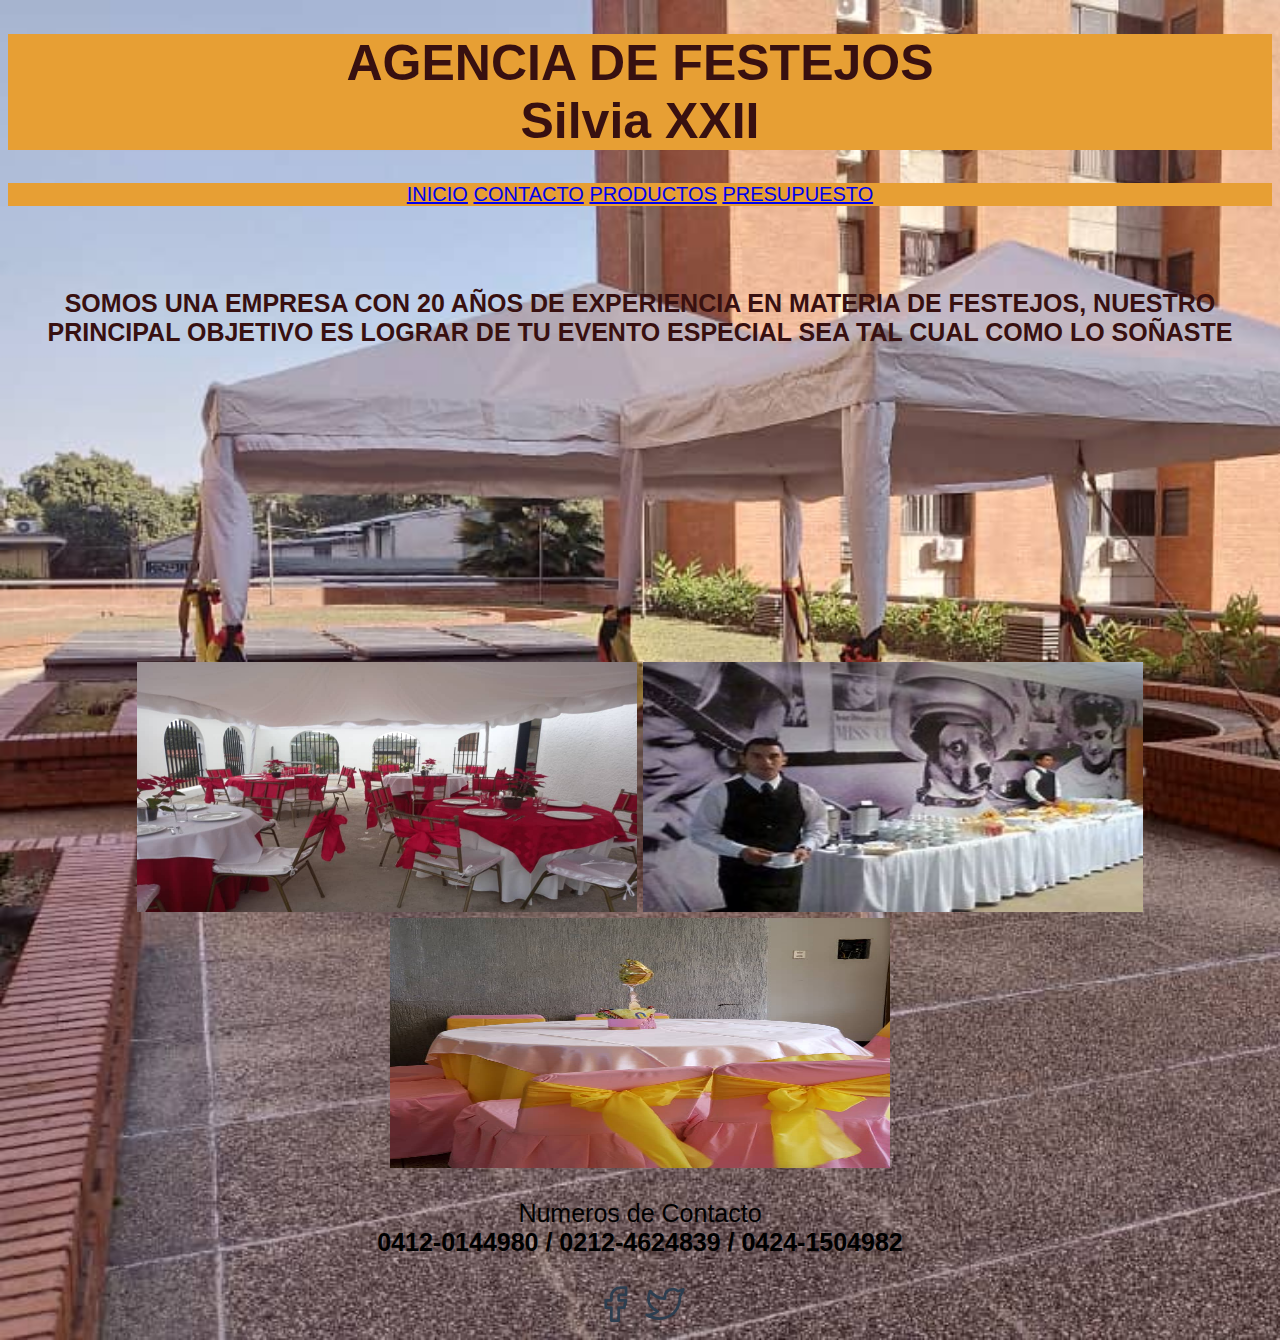
<file: index.html>
<!DOCTYPE html>
<html lang="en">
<head>
    <meta charset="UTF-8">
    <meta http-equiv="X-UA-Compatible" content="IE=edge">
    <meta name="viewport" content="width=device-width, initial-scale=1.0">
    <link rel="stylesheet" href="css/styles.css">
    <title>Agencia de Festejo Silvia XXII</title>
</head>
<header class="titulo">
    <h1>AGENCIA DE FESTEJOS <br> Silvia XXII</h1>
</header>
<nav>
    <a href="index.html">INICIO</a>
    <a href="contacto.html">CONTACTO</a>
    <a href="Productos.html">PRODUCTOS</a>
    <a href="Presupuesto.html">PRESUPUESTO</a>
</nav>

<body class="fondo">
    <br>
    <br>
    <p class="parrafo"><b>SOMOS UNA EMPRESA CON 20 AÑOS DE EXPERIENCIA EN MATERIA DE FESTEJOS, NUESTRO PRINCIPAL OBJETIVO ES LOGRAR DE TU EVENTO ESPECIAL 
        SEA TAL CUAL COMO LO SOÑASTE</b></p>
        <br>
        <br>
        <br>
        <br>
        <br>
        <br>
        <br>
        <br>
        <br>
        <br>

    <img src="img/fondo.jpg" alt="Error" width="500" height="250" borde=1>
    <img src="img/mesonero.jfif" alt="Error" width="500" height="250" borde=1>
    <img src="img/mesaarmada.jpg" alt="Error" width="500" height="250" >
    <br>
    <p>Numeros de Contacto <br>
        <b>0412-0144980    
          / 0212-4624839     
          / 0424-1504982</b>        
   </p>
   <svg xmlns="http://www.w3.org/2000/svg" class="icon icon-tabler icon-tabler-brand-facebook" width="44" height="44" viewBox="0 0 24 24" stroke-width="1.5" stroke="#2c3e50" fill="none" stroke-linecap="round" stroke-linejoin="round">
       <path stroke="none" d="M0 0h24v24H0z" fill="none"/>
       <path d="M7 10v4h3v7h4v-7h3l1 -4h-4v-2a1 1 0 0 1 1 -1h3v-4h-3a5 5 0 0 0 -5 5v2h-3" />
     </svg>
     <svg xmlns="http://www.w3.org/2000/svg" class="icon icon-tabler icon-tabler-brand-twitter" width="44" height="44" viewBox="0 0 24 24" stroke-width="1.5" stroke="#2c3e50" fill="none" stroke-linecap="round" stroke-linejoin="round">
       <path stroke="none" d="M0 0h24v24H0z" fill="none"/>
       <path d="M22 4.01c-1 .49 -1.98 .689 -3 .99c-1.121 -1.265 -2.783 -1.335 -4.38 -.737s-2.643 2.06 -2.62 3.737v1c-3.245 .083 -6.135 -1.395 -8 -4c0 0 -4.182 7.433 4 11c-1.872 1.247 -3.739 2.088 -6 2c3.308 1.803 6.913 2.423 10.034 1.517c3.58 -1.04 6.522 -3.723 7.651 -7.742a13.84 13.84 0 0 0 .497 -3.753c-.002 -.249 1.51 -2.772 1.818 -4.013z" />
     </svg>
    
    
</body>
</html>
</file>
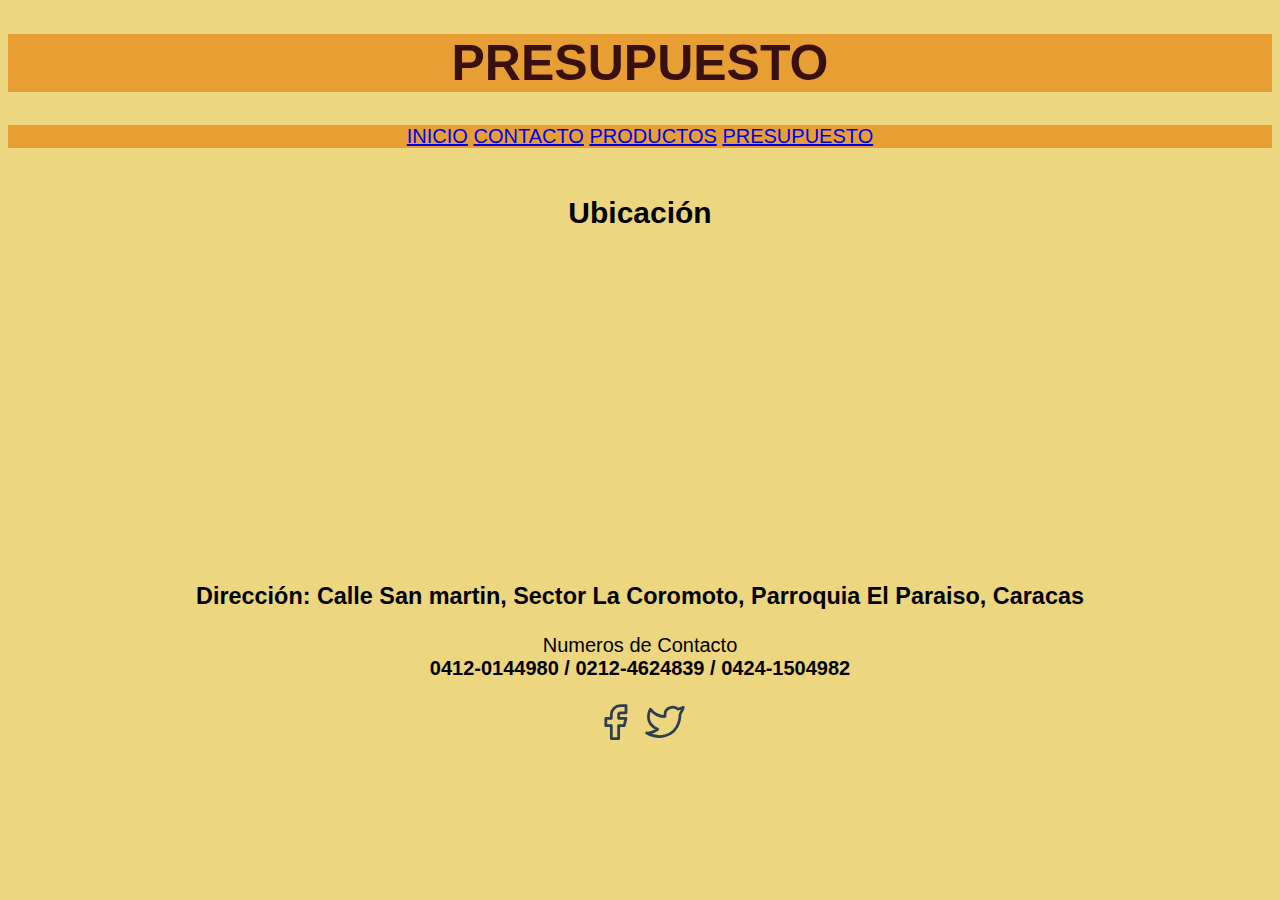
<file: contacto.html>
<!DOCTYPE html>
<html lang="en">
<head>
    <meta charset="UTF-8">
    <meta http-equiv="X-UA-Compatible" content="IE=edge">
    <meta name="viewport" content="width=device-width, initial-scale=1.0">
    <link rel="stylesheet" href="css/styles.css">
    <title>Agencia de Festejo Silvia XXII</title>
</head>
<header class="titulo">
    <h1>PRESUPUESTO</h1>
</header>
<nav>
    <a href="index.html">INICIO</a>
    <a href="contacto.html">CONTACTO</a>
    <a href="Productos.html">PRODUCTOS</a>
    <a href="Presupuesto.html">PRESUPUESTO</a>
</nav>
<body class="fondoProductos">
    <br>
    <h2>Ubicación</h2>
    <iframe src="https://www.google.com/maps/embed?pb=!1m18!1m12!1m3!1d1961.5734826105556!2d-66.94407234196231!3d10.489078635519178!2m3!1f0!2f0!3f0!3m2!1i1024!2i768!4f13.1!3m3!1m2!1s0x0%3A0xa35a1a26d13abfef!2zMTDCsDI5JzIwLjciTiA2NsKwNTYnMzQuNyJX!5e0!3m2!1ses-419!2sar!4v1648128867991!5m2!1ses-419!2sar"
     width="600" height="300" style="border:0;" allowfullscreen="" loading="lazy"></iframe>
     <h3>Dirección: Calle San martin, Sector La Coromoto, Parroquia El Paraiso, Caracas</h3>
    <p>Numeros de Contacto <br>
         <b>0412-0144980    
           / 0212-4624839     
           / 0424-1504982</b>        
    </p>
    <svg xmlns="http://www.w3.org/2000/svg" class="icon icon-tabler icon-tabler-brand-facebook" width="44" height="44" viewBox="0 0 24 24" stroke-width="1.5" stroke="#2c3e50" fill="none" stroke-linecap="round" stroke-linejoin="round">
        <path stroke="none" d="M0 0h24v24H0z" fill="none"/>
        <path d="M7 10v4h3v7h4v-7h3l1 -4h-4v-2a1 1 0 0 1 1 -1h3v-4h-3a5 5 0 0 0 -5 5v2h-3" />
      </svg>
      <svg xmlns="http://www.w3.org/2000/svg" class="icon icon-tabler icon-tabler-brand-twitter" width="44" height="44" viewBox="0 0 24 24" stroke-width="1.5" stroke="#2c3e50" fill="none" stroke-linecap="round" stroke-linejoin="round">
        <path stroke="none" d="M0 0h24v24H0z" fill="none"/>
        <path d="M22 4.01c-1 .49 -1.98 .689 -3 .99c-1.121 -1.265 -2.783 -1.335 -4.38 -.737s-2.643 2.06 -2.62 3.737v1c-3.245 .083 -6.135 -1.395 -8 -4c0 0 -4.182 7.433 4 11c-1.872 1.247 -3.739 2.088 -6 2c3.308 1.803 6.913 2.423 10.034 1.517c3.58 -1.04 6.522 -3.723 7.651 -7.742a13.84 13.84 0 0 0 .497 -3.753c-.002 -.249 1.51 -2.772 1.818 -4.013z" />
      </svg>

    <br>

    
    
</body>
</html>
</file>
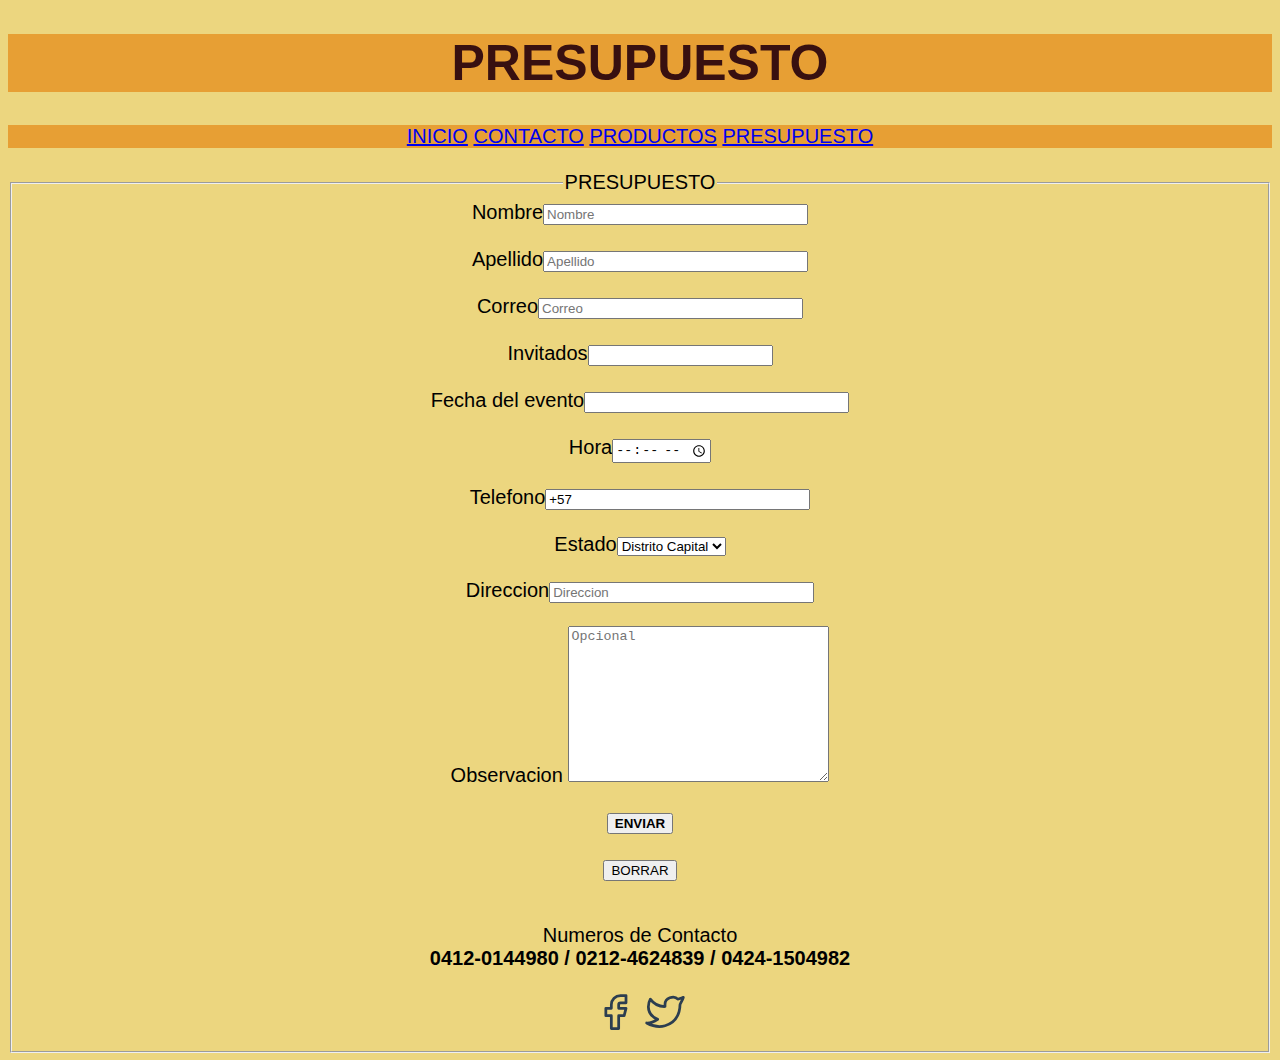
<file: Presupuesto.html>
<!DOCTYPE html>
<html lang="en">
<head>
    <meta charset="UTF-8">
    <meta http-equiv="X-UA-Compatible" content="IE=edge">
    <meta name="viewport" content="width=device-width, initial-scale=1.0">
    <link rel="stylesheet" href="css/styles.css">
    <title>Agencia de Festejo Silvia XXII</title>
</head>
<header class="titulo">
    <h1>PRESUPUESTO</h1>
</header>
<nav>
    <a href="index.html">INICIO</a>
    <a href="Contacto.html">CONTACTO</a>
    <a href="Productos.html">PRODUCTOS</a>
    <a href="Presupuesto.html">PRESUPUESTO</a>
</nav>
<body class="fondoProductos">
    <br>
    <form action="mailto: yainsycontreras@gmail.com" method="post" enctype="text/plain">
        <fieldset>
            <legend>PRESUPUESTO</legend>
            <div>
                Nombre<input type="text" name="nombre" placeholder="Nombre" size="30" maxlength="100">
                <br><br>
                Apellido<input type="text" name="apellido" placeholder="Apellido" size="30" maxlength="100">
                <br><br>                
                Correo<input type="imail" name="imail" placeholder="Correo" size="30" maxlength="100">    
                <br><br>
                Invitados<input type="number" name="invitados" size="30" maxlength="100">
                <br><br>
                Fecha del evento<input type="text" name="Fecha" size="30" maxlength="100">
                <br><br>
                Hora<input type="time" name="hora" size="30" maxlength="100">
                <br><br>
                Telefono<input type="tel" name="telefono" placeholder="Celular o local" size="30" maxlength="100" value="+57">
                <br><br>
                Estado<select name="Estado" id="Estado">
                    <option value="Distrito Capital">Distrito Capital</option>
                    <option value="Vargas">Vargas</option>
                    <option value="Miranda">Miranda</option>
                </select>
                <br><br>
                Direccion<input type="text" name="direccion" placeholder="Direccion" size="30" maxlength="100">
                <br><br>
                Observacion
                <textarea name="Observacion" id="" cols="30" rows="10" placeholder="Opcional"></textarea>
                <br><br>
                <button value="Ingresar"name="Enviar"><b>ENVIAR</b></button>
                <br><br>
                <input type="reset" value="BORRAR" name="Enviar">
                <br><br>
                <p>Numeros de Contacto <br>
                    <b>0412-0144980    
                      / 0212-4624839     
                      / 0424-1504982</b>        
               </p>
               <svg xmlns="http://www.w3.org/2000/svg" class="icon icon-tabler icon-tabler-brand-facebook" width="44" height="44" viewBox="0 0 24 24" stroke-width="1.5" stroke="#2c3e50" fill="none" stroke-linecap="round" stroke-linejoin="round">
                   <path stroke="none" d="M0 0h24v24H0z" fill="none"/>
                   <path d="M7 10v4h3v7h4v-7h3l1 -4h-4v-2a1 1 0 0 1 1 -1h3v-4h-3a5 5 0 0 0 -5 5v2h-3" />
                 </svg>
                 <svg xmlns="http://www.w3.org/2000/svg" class="icon icon-tabler icon-tabler-brand-twitter" width="44" height="44" viewBox="0 0 24 24" stroke-width="1.5" stroke="#2c3e50" fill="none" stroke-linecap="round" stroke-linejoin="round">
                   <path stroke="none" d="M0 0h24v24H0z" fill="none"/>
                   <path d="M22 4.01c-1 .49 -1.98 .689 -3 .99c-1.121 -1.265 -2.783 -1.335 -4.38 -.737s-2.643 2.06 -2.62 3.737v1c-3.245 .083 -6.135 -1.395 -8 -4c0 0 -4.182 7.433 4 11c-1.872 1.247 -3.739 2.088 -6 2c3.308 1.803 6.913 2.423 10.034 1.517c3.58 -1.04 6.522 -3.723 7.651 -7.742a13.84 13.84 0 0 0 .497 -3.753c-.002 -.249 1.51 -2.772 1.818 -4.013z" />
                 </svg>
            </div>
        </fieldset>
    </form>
   


    
    
    
</body>
</html>
</file>
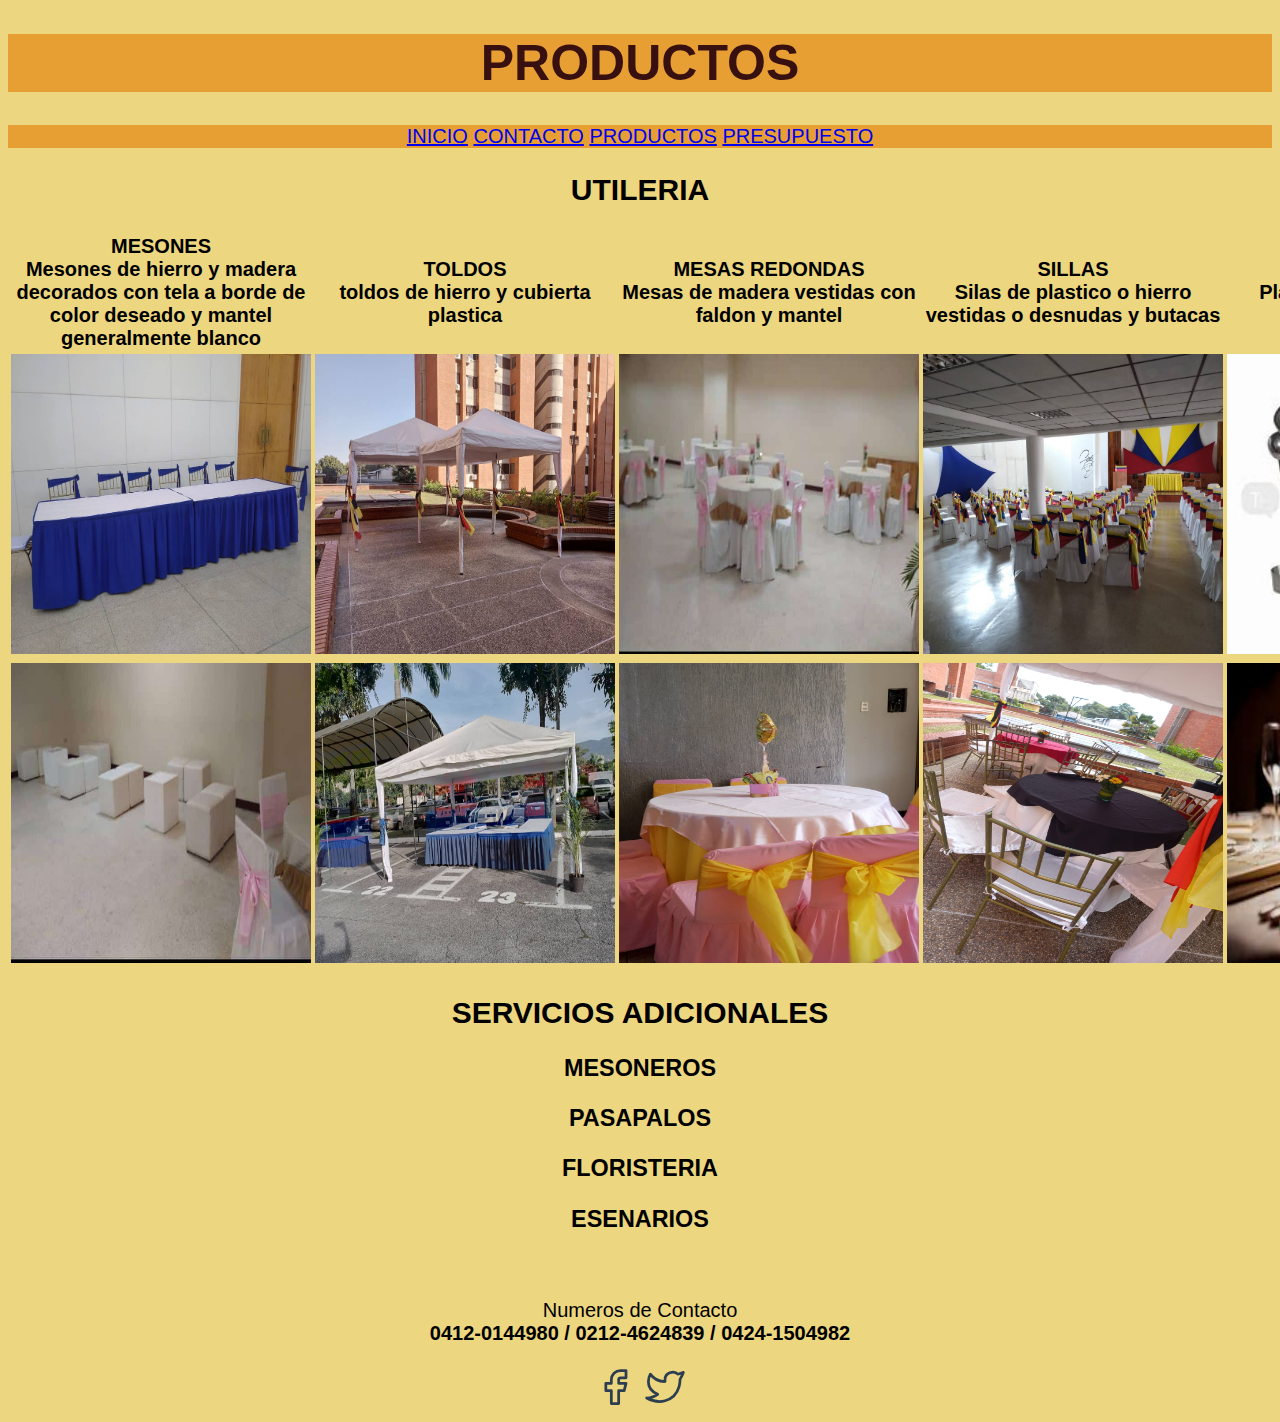
<file: Productos.html>
<!DOCTYPE html>
<html lang="en">
<head>
    <meta charset="UTF-8">
    <meta http-equiv="X-UA-Compatible" content="IE=edge">
    <meta name="viewport" content="width=device-width, initial-scale=1.0">
    <link rel="stylesheet" href="css/styles.css">
    <title>Agencia de Festejo Silvia XXII</title>
</head>
<header class="titulo">
    <h1>PRODUCTOS</h1>
</header>
<nav>
    <a href="index.html">INICIO</a>
    <a href="contacto.html">CONTACTO</a>
    <a href="Productos.html">PRODUCTOS</a>
    <a href="Presupuesto.html">PRESUPUESTO</a>
</nav>
<body class="fondoProductos">
    <h2>UTILERIA</h2>
    <table class="tabla"> 
        <tr>
            <th>MESONES <br>Mesones de hierro y madera decorados con tela a borde de color deseado y mantel generalmente blanco </th>
            <th>TOLDOS <br> toldos de hierro y cubierta plastica</th>
            <th>MESAS REDONDAS <br>Mesas de madera vestidas con faldon y mantel</th>
            <th>SILLAS<br>Silas de plastico o hierro vestidas o desnudas y butacas </th>
            <th>CRISTALERIA<br>Platos, copas, cubiertos, hieleras entre otros </th>
        </tr>
        <tr>
            <td><img src="img/mesones.jpg" width="300" height="300"></td>
            <td><img src="img/toldoterraza.jpg" width="300" height="300"></td>
            <td><img src="img/mesascirculares.jpg" width="300" height="300"></td>
            <td><img src="img/sillas.jpg" width="300" height="300"></td>
            <td><img src="img/hielera.jfif" width="300" height="300"></td>
        </tr>
        <tr>
            <td><img src="img/mesascuadrada.jpg" width="300" height="300"></td>
            <td><img src="img/toldocalle.jpg" width="300" height="300"></td>
            <td><img src="img/mesaarmada.jpg" width="300" height="300"></td>
            <td><img src="img/sillashierro.jpg" width="300" height="300"></td>
            <td><img src="img/cubiertos.jfif" width="300" height="300"></td>
        </tr>        
    </table>
    <h2>SERVICIOS ADICIONALES</h2>
    <h3>MESONEROS</h3>
    <h3>PASAPALOS</h3>
    <h3>FLORISTERIA</h3>
    <h3>ESENARIOS</h3>
    <br>
    <p>Numeros de Contacto <br>
        <b>0412-0144980    
          / 0212-4624839     
          / 0424-1504982</b>        
   </p>
   <svg xmlns="http://www.w3.org/2000/svg" class="icon icon-tabler icon-tabler-brand-facebook" width="44" height="44" viewBox="0 0 24 24" stroke-width="1.5" stroke="#2c3e50" fill="none" stroke-linecap="round" stroke-linejoin="round">
       <path stroke="none" d="M0 0h24v24H0z" fill="none"/>
       <path d="M7 10v4h3v7h4v-7h3l1 -4h-4v-2a1 1 0 0 1 1 -1h3v-4h-3a5 5 0 0 0 -5 5v2h-3" />
     </svg>
     <svg xmlns="http://www.w3.org/2000/svg" class="icon icon-tabler icon-tabler-brand-twitter" width="44" height="44" viewBox="0 0 24 24" stroke-width="1.5" stroke="#2c3e50" fill="none" stroke-linecap="round" stroke-linejoin="round">
       <path stroke="none" d="M0 0h24v24H0z" fill="none"/>
       <path d="M22 4.01c-1 .49 -1.98 .689 -3 .99c-1.121 -1.265 -2.783 -1.335 -4.38 -.737s-2.643 2.06 -2.62 3.737v1c-3.245 .083 -6.135 -1.395 -8 -4c0 0 -4.182 7.433 4 11c-1.872 1.247 -3.739 2.088 -6 2c3.308 1.803 6.913 2.423 10.034 1.517c3.58 -1.04 6.522 -3.723 7.651 -7.742a13.84 13.84 0 0 0 .497 -3.753c-.002 -.249 1.51 -2.772 1.818 -4.013z" />
     </svg>
    
    
</body>
</html>
</file>
<file: css/styles.css>
.titulo{
    text-align: center;
    font-size: 25px;
    color: rgb(56, 16, 16);
    background-color: rgb(231, 159, 52);
}
.fondo{
    background-image:url(../img/toldoterraza.jpg);
    background-repeat: no-repeat;
    background-size: cover;
}
 nav{
     background-color:  rgb(231, 159, 52);
     text-align:center;
     font-size: 20px;
 }
 .fondoProductos{
    background-color: rgb(236, 214, 127);
    text-align:center;
    font-size: 20px;

 }
 .tabla{
     text-align: center;
     width: 200px;
     border-radius: "1";
     
 }
 body{
     text-align: center;
     font-family:Verdana, Geneva, Tahoma, sans-serif;
     font-size: 25px;
    
 }
 .parrafo{
     color: rgb(56, 16, 16);
 }
</file>
